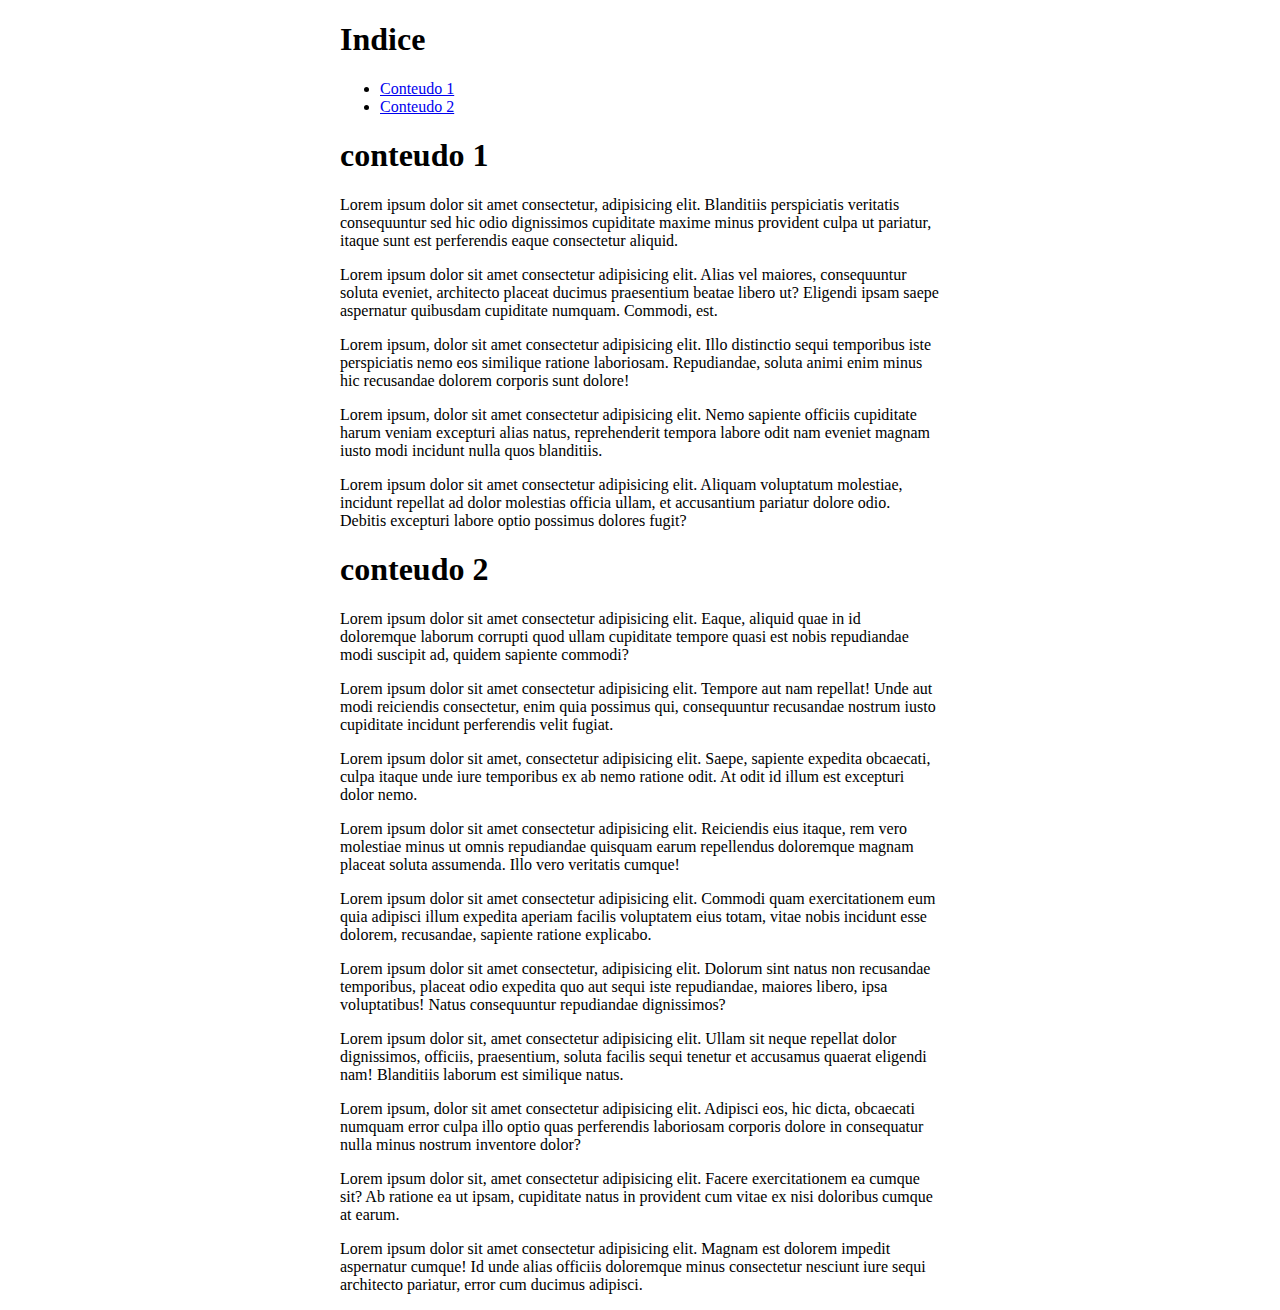
<file: TI23-DW1 html conteúdo interno/index.html>
<!DOCTYPE html>
<html lang="en">
<head>
    <meta charset="UTF-8">
    <meta http-equiv="X-UA-Compatible" content="IE=edge">
    <meta name="viewport" content="width=device-width, initial-scale=1.0">
    <title>html conteúdo interno</title>
    <link rel="stylesheet" href="style.css">
</head>

<body>
    <h1>Indice</h1>
    <ul>
        <li><a href="#conteudo1"> Conteudo 1</a></li>
        <li><a href="#conteudo2">Conteudo 2</a></li>
    </ul>

    <h1 id="conteudo1">conteudo 1</h1>
    <p>Lorem ipsum dolor sit amet consectetur, adipisicing elit. Blanditiis perspiciatis veritatis consequuntur sed hic odio dignissimos cupiditate maxime minus provident culpa ut pariatur, itaque sunt est perferendis eaque consectetur aliquid.</p>
    <p>Lorem ipsum dolor sit amet consectetur adipisicing elit. Alias vel maiores, consequuntur soluta eveniet, architecto placeat ducimus praesentium beatae libero ut? Eligendi ipsam saepe aspernatur quibusdam cupiditate numquam. Commodi, est.</p>
    <p>Lorem ipsum, dolor sit amet consectetur adipisicing elit. Illo distinctio sequi temporibus iste perspiciatis nemo eos similique ratione laboriosam. Repudiandae, soluta animi enim minus hic recusandae dolorem corporis sunt dolore!</p>
    <p>Lorem ipsum, dolor sit amet consectetur adipisicing elit. Nemo sapiente officiis cupiditate harum veniam excepturi alias natus, reprehenderit tempora labore odit nam eveniet magnam iusto modi incidunt nulla quos blanditiis.</p>
    <p>Lorem ipsum dolor sit amet consectetur adipisicing elit. Aliquam voluptatum molestiae, incidunt repellat ad dolor molestias officia ullam, et accusantium pariatur dolore odio. Debitis excepturi labore optio possimus dolores fugit?</p>

    <h1 id="conteudo2">conteudo 2</h1>
    <p>Lorem ipsum dolor sit amet consectetur adipisicing elit. Eaque, aliquid quae in id doloremque laborum corrupti quod ullam cupiditate tempore quasi est nobis repudiandae modi suscipit ad, quidem sapiente commodi?</p>
    <p>Lorem ipsum dolor sit amet consectetur adipisicing elit. Tempore aut nam repellat! Unde aut modi reiciendis consectetur, enim quia possimus qui, consequuntur recusandae nostrum iusto cupiditate incidunt perferendis velit fugiat.</p>
    <p>Lorem ipsum dolor sit amet, consectetur adipisicing elit. Saepe, sapiente expedita obcaecati, culpa itaque unde iure temporibus ex ab nemo ratione odit. At odit id illum est excepturi dolor nemo.</p>
    <p>Lorem ipsum dolor sit amet consectetur adipisicing elit. Reiciendis eius itaque, rem vero molestiae minus ut omnis repudiandae quisquam earum repellendus doloremque magnam placeat soluta assumenda. Illo vero veritatis cumque!</p>
    <p>Lorem ipsum dolor sit amet consectetur adipisicing elit. Commodi quam exercitationem eum quia adipisci illum expedita aperiam facilis voluptatem eius totam, vitae nobis incidunt esse dolorem, recusandae, sapiente ratione explicabo.</p>
    <p>Lorem ipsum dolor sit amet consectetur, adipisicing elit. Dolorum sint natus non recusandae temporibus, placeat odio expedita quo aut sequi iste repudiandae, maiores libero, ipsa voluptatibus! Natus consequuntur repudiandae dignissimos?</p>
    <p>Lorem ipsum dolor sit, amet consectetur adipisicing elit. Ullam sit neque repellat dolor dignissimos, officiis, praesentium, soluta facilis sequi tenetur et accusamus quaerat eligendi nam! Blanditiis laborum est similique natus.</p>
    <p>Lorem ipsum, dolor sit amet consectetur adipisicing elit. Adipisci eos, hic dicta, obcaecati numquam error culpa illo optio quas perferendis laboriosam corporis dolore in consequatur nulla minus nostrum inventore dolor?</p>
    <p>Lorem ipsum dolor sit, amet consectetur adipisicing elit. Facere exercitationem ea cumque sit? Ab ratione ea ut ipsam, cupiditate natus in provident cum vitae ex nisi doloribus cumque at earum.</p>
    <p>Lorem ipsum dolor sit amet consectetur adipisicing elit. Magnam est dolorem impedit aspernatur cumque! Id unde alias officiis doloremque minus consectetur nesciunt iure sequi architecto pariatur, error cum ducimus adipisci.</p>

</body>    
</html>
</file>
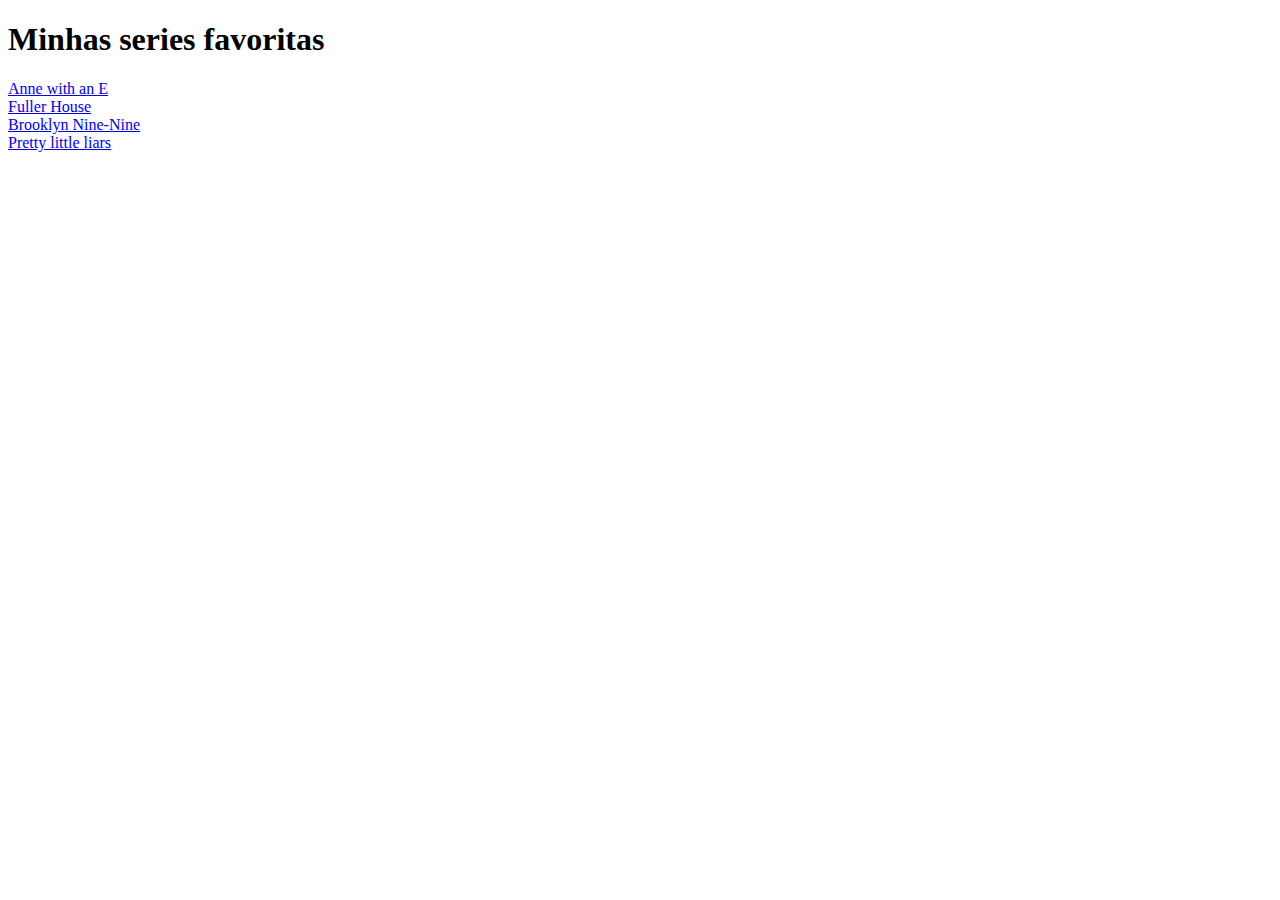
<file: TI23-DW1/index.html>
<!DOCTYPE html>
<html lang="pt-br">

<head>
    <meta charset="UTF-8">
    <meta http-equiv="X-UA-Compatible" content="IE=edge">
    <meta name="viewport" content="width=device-width, initial-scale=1.0">
    <link rel="icon" type="image/png" href="">
    <title>Minhas series favoritas</title>
</head>

<body>
    <h1>
       Minhas series favoritas
    </h1>
    <a href="annewithane.html">Anne with an E </a>
    <br />
    <a href="fullerhouse.html">Fuller House</a>
    <br />
    <a href="brooklynninenine.html">Brooklyn Nine-Nine</a>
    <br />
    <a href="prettylittleliars.html">Pretty little liars</a>
</body>

</html>
</file>
<file: TI23-DW1 html conteúdo interno/style.css>
html {
    scroll-behavior: smooth;
}

body {
    margin: 0 auto;
    width: 600px;
}
</file>
